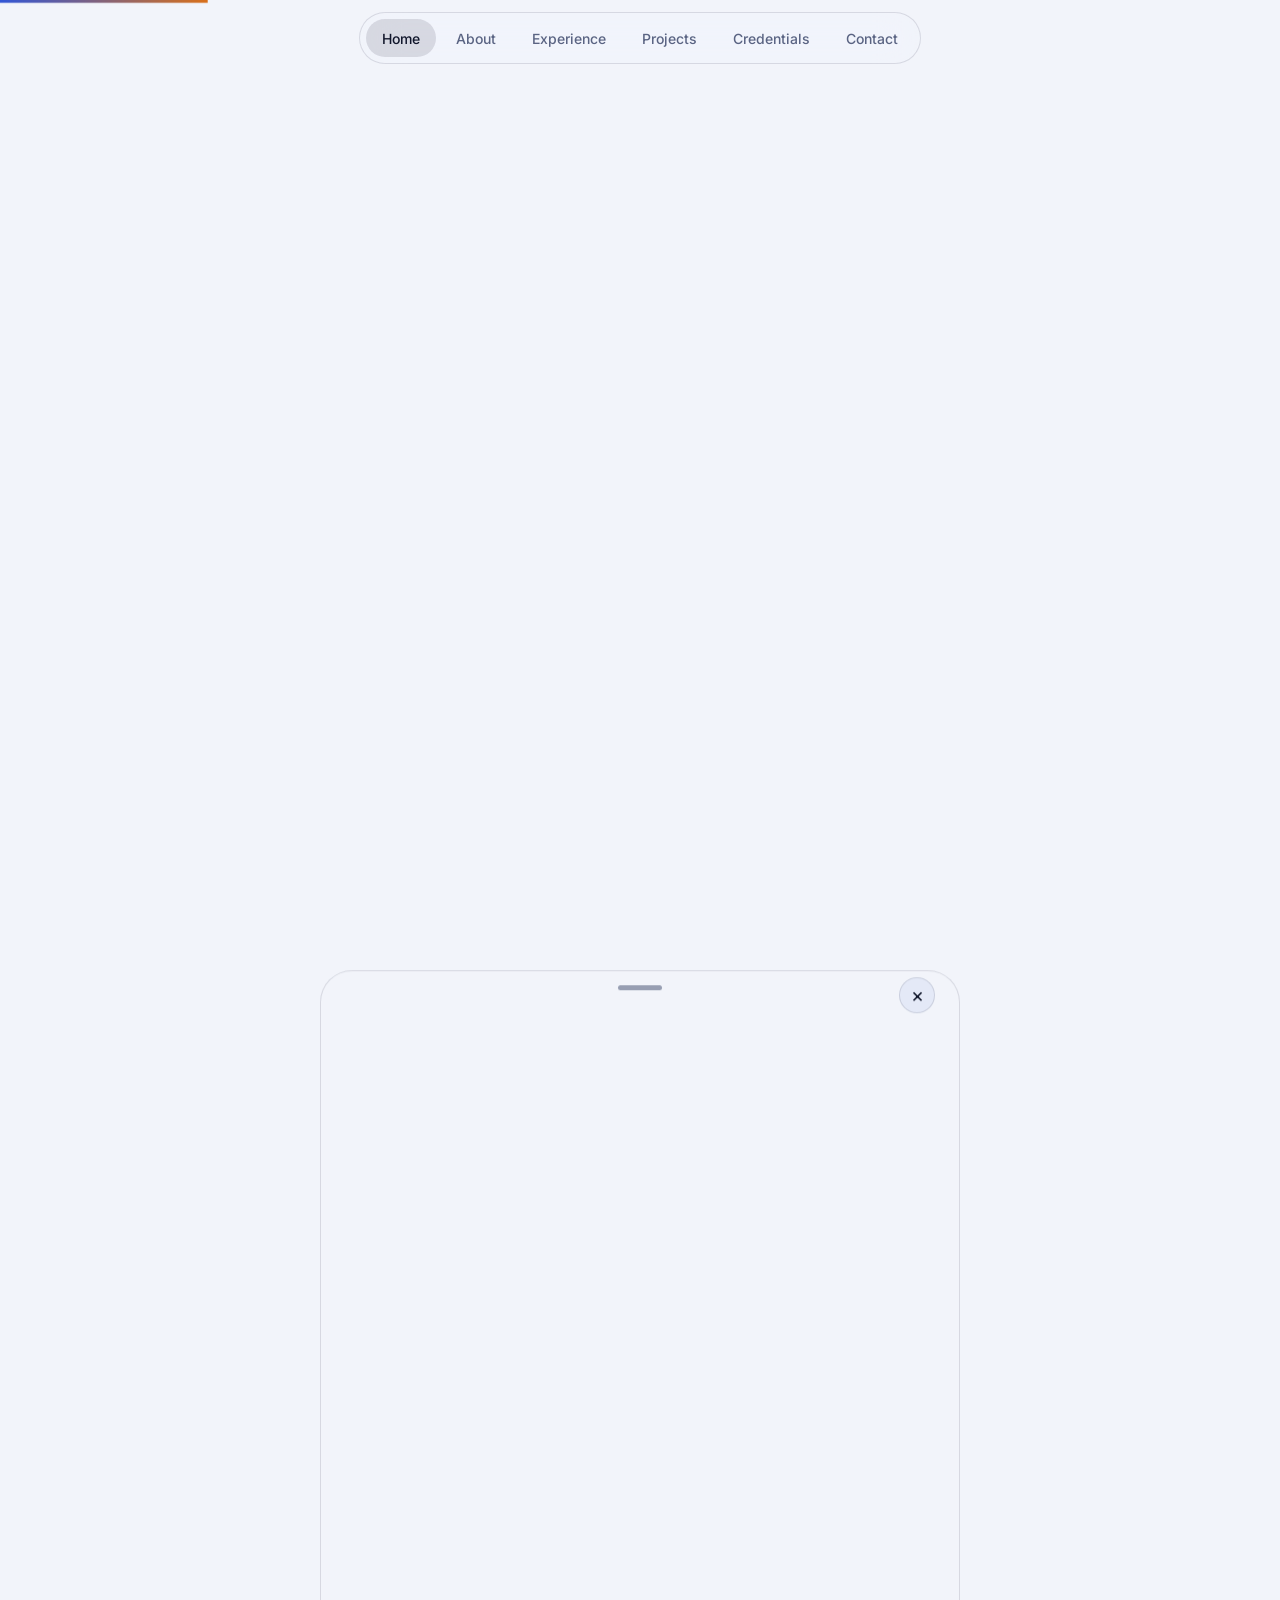
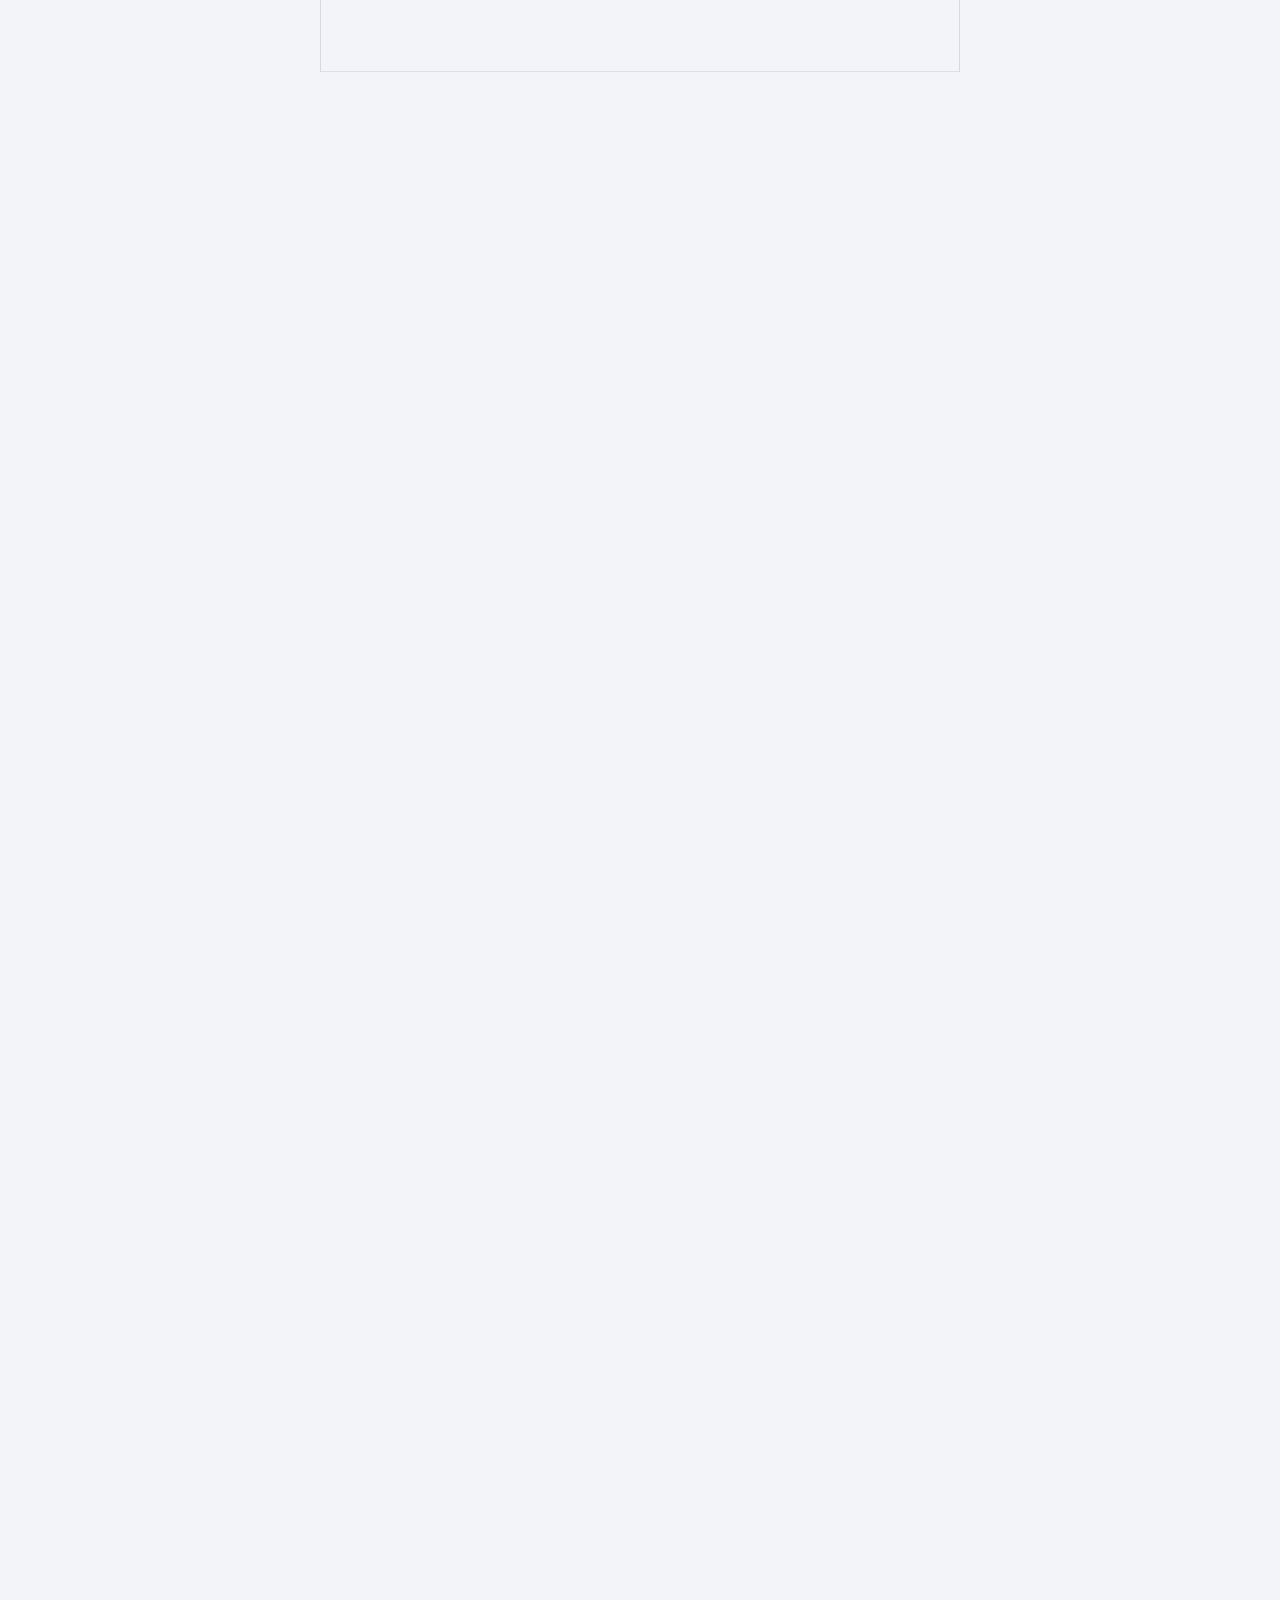
<file: index.html>
<!DOCTYPE html>
<html lang="en">
<head>
<meta charset="utf-8">
<meta name="viewport" content="width=device-width, initial-scale=1, viewport-fit=cover">
<link rel="icon" type="image/svg+xml" href="favicon.svg">
<link rel="icon" type="image/png" href="favicon.png">
<link rel="apple-touch-icon" href="favicon.png">
<title>Rohit Bokam · Software Developer</title>
<link href="https://fonts.googleapis.com/css2?family=Inter:wght@400;500;600;700;800&display=swap" rel="stylesheet">
<link rel="stylesheet" href="css/style.css">
</head>
<body>
<div id="pb" aria-hidden="true"></div>
<nav aria-label="Sections"><a class="press on hm" href="#top">Home</a><a class="press" href="#about">About</a><a class="press" href="#experience">Experience</a><a class="press" href="#projects">Projects</a><a class="press" href="#credentials">Credentials</a><a class="press" href="#contact">Contact</a></nav>
<main>
<section class="hero" id="top">
  <h1 aria-label="Rohit Bokam"><span class="w"><span style="--i:0">Rohit</span></span> <span class="w"><span class="gr" style="--i:1">Bokam</span></span></h1>
  <p class="sub"><b>Software Developer focused on AI and cybersecurity.</b> I build machine learning systems, secure web platforms and reliable web and mobile applications.</p>
  <p class="ty">I’m <span id="ty"></span><u></u></p>
  <div class="row"><a class="btn press" href="#projects">View projects</a><a class="btn g press" href="#contact">Contact me</a><a class="btn g press" href="https://drive.google.com/file/d/14zoorrHK1n_Wb71sExrd0mBfWKHSIjcf/view?usp=sharing" target="_blank" rel="noopener">View resume</a><a class="btn g press" href="https://github.com/Rohitbokam" target="_blank" rel="noopener">GitHub</a></div>
</section>

<section id="about"><h2 class="rv">About</h2>
<div class="about" style="grid-template-columns:1fr;max-width:860px"><p class="rv">I’m a Software Developer and cybersecurity enthusiast with experience building machine learning models, securing platforms, and creating seamless web experiences. My work spans AI-powered risk prediction systems, automated penetration testing platforms, Android applications, and scalable web applications.</p></div>
<p class="rv" style="color:var(--mute);margin:32px 0 0;max-width:760px;font-size:18px">I bridge the gap between innovation and security. My expertise includes Software Development, Python, Java, Web Development, Machine Learning, Cybersecurity, and UI/UX Design. I’m passionate about building impactful technology that solves real-world problems, whether it’s through startup innovation platforms or predictive healthcare models.</p></section>
<section id="skills"><h2 class="rv">Technical skills</h2><div class="grid">
<div class="row2 rv"><h3>Languages</h3><div class="skills sk"><span>Python</span><span>Java</span><span>Kotlin</span><span>JavaScript</span><span>HTML/CSS</span></div></div>
<div class="row2 rv"><h3>AI and data</h3><div class="skills sk"><span>Machine learning</span><span>Scikit-Learn</span><span>Pandas</span></div></div>
<div class="row2 rv"><h3>Web development</h3><div class="skills sk"><span>React</span><span>Node.js</span><span>MySQL</span><span>Selenium</span></div></div>
<div class="row2 rv"><h3>Mobile and cloud</h3><div class="skills sk"><span>Android</span><span>Jetpack Compose</span><span>Firebase</span></div></div>
<div class="row2 rv"><h3>Cybersecurity</h3><div class="skills sk"><span>Penetration testing</span><span>Vulnerability scanning</span><span>Network security</span><span>CI/CD security</span></div></div>
<div class="row2 rv"><h3>Tools and design</h3><div class="skills sk"><span>Git</span><span>Figma</span><span>UI/UX design</span></div></div>
</div></section>
<section id="experience"><h2 class="rv">Experience</h2>
<div class="tl rv"><div id="tp"></div>
<div class="it"><h3>Software Developer</h3><h4>Patra Corp · On-site · May 2026 – Oct 2026</h4><p>Built and maintained software features as part of an on-site engineering team, writing, testing, and debugging code to support reliable releases.</p><p>Collaborated with teammates to understand requirements, resolve defects, and improve overall application quality.</p><span class="tag">Software development</span><span class="tag">Debugging</span><span class="tag">Testing</span></div>
<div class="it"><h3>Artificial Intelligence Developer</h3><h4>Outlier · Remote, San Francisco, USA · Nov 2024 – Mar 2025</h4><p>Evaluated AI-generated code and responses for accuracy, effectiveness, and fit with what users need.</p><span class="tag">Python</span><span class="tag">Java</span></div>
<div class="it"><h3>Web Developer</h3><h4>Powerstorm · Hybrid, Visakhapatnam, India · Jun 2022 – Sep 2023</h4><p>Built and maintained responsive websites with HTML, CSS, JavaScript and databases. Added user-friendly features and improved performance.</p><span class="tag">HTML</span><span class="tag">CSS</span><span class="tag">JavaScript</span><span class="tag">MySQL</span></div>
</div></section>

<section id="projects"><h2 class="rv">Projects</h2><div class="grid" id="pg"></div></section>

<section id="credentials"><h2 class="rv">Credentials</h2>
<div class="grid">
<div class="sc rv"><h3>GRE · Jul 2025</h3><div class="big" data-c="330">0<small> / 340</small></div>
<div class="bar"><span>Verbal</span><i><b style="--w:.86"></b></i><span>161 · 86th</span></div><div class="bar"><span>Quantitative</span><i><b style="--w:.86"></b></i><span>169 · 86th</span></div><div class="bar"><span>Writing</span><i><b style="--w:.43"></b></i><span>3.5 · 43rd</span></div></div>
<div class="sc rv"><h3>Duolingo English Test · Sep 2025</h3><div class="big" data-c="120">0<small> / 160 · B2</small></div>
<div class="bar"><span>Speaking</span><i><b style="--w:.6875"></b></i><span>110</span></div><div class="bar"><span>Writing</span><i><b style="--w:.75"></b></i><span>120</span></div><div class="bar"><span>Reading</span><i><b style="--w:.71875"></b></i><span>115</span></div><div class="bar"><span>Listening</span><i><b style="--w:.8125"></b></i><span>130</span></div>
<a class="btn g press wbtn" style="padding:10px 20px;font-size:14px" href="https://certs.duolingo.com/9o4eqpg6tbhtatsf" target="_blank" rel="noopener">Verify certificate</a></div>
<div class="sc rv"><h3>LeetCode</h3>
<div class="lc"><div><div class="big" data-c="467">0<small> / 4101 solved</small></div><span>Rank 248,822</span></div></div>
<div class="bar"><span>Easy</span><i><b style="--w:.1015"></b></i><span>99 / 975</span></div><div class="bar"><span>Medium</span><i><b style="--w:.1113"></b></i><span>238 / 2139</span></div><div class="bar"><span>Hard</span><i><b style="--w:.1317"></b></i><span>130 / 987</span></div>
<a class="btn g press wbtn" style="padding:10px 20px;font-size:14px" href="https://leetcode.com/u/Rohitbokam/" target="_blank" rel="noopener">View LeetCode profile</a></div></div>

<h3 class="sub2 rv">Publication</h3>
<div class="row2 rv"><small>International Journal of Scientific Research in Engineering and Management · Vol. 9, No. 3 · March 2025<br>DOI: <a href="https://doi.org/10.55041/IJSREM42846" target="_blank" rel="noopener" style="text-decoration:underline">10.55041/IJSREM42846</a></small><h3>Predicting Heartstroke Using Machine Learning and Generative AI</h3><p>A hybrid ML and generative AI pipeline for stroke risk. It compares ensemble models with a GPT-based explanation module.</p><a class="btn g press wbtn" style="margin-top:16px;padding:10px 20px;font-size:14px" href="https://www.ijsrem.com/download/predicting-heartstroke-using-machine-learning-and-generative-ai" target="_blank" rel="noopener">Read the paper</a></div>

<h3 class="sub2 rv">Certifications</h3><div class="chips rv" id="certs"></div>

<h3 class="sub2 rv">Honors</h3>
<div class="hgrid rv"><div class="hc"><div class="hi"><svg width="22" height="22" viewBox="0 0 24 24" fill="none" stroke="currentColor" stroke-width="2" stroke-linecap="round" stroke-linejoin="round" aria-hidden="true"><circle cx="12" cy="9" r="6"/><path d="M8.5 14 7 22l5-3 5 3-1.5-8"/></svg></div><span class="tag a">2024</span><h3>Best NSS Volunteer</h3><small>National Service Scheme</small><p>Recognized for leadership and community impact across more than 2 years of service.</p></div>
<div class="hc"><div class="hi"><svg width="22" height="22" viewBox="0 0 24 24" fill="none" stroke="currentColor" stroke-width="2" stroke-linecap="round" stroke-linejoin="round" aria-hidden="true"><path d="M12 3l8 3v6c0 5-3.5 8-8 9-4.5-1-8-4-8-9V6z"/><path d="m9 12 2 2 4-4"/></svg></div><span class="tag a">2020</span><h3>Security Research Recognition</h3><small>GOG</small><p>Acknowledged for responsibly disclosing a critical vulnerability.</p></div></div>

<h3 class="sub2 rv">Volunteering</h3>
<div class="list rv"><div class="row2"><h3>Team Lead, National Service Scheme</h3><small>Oct 2022 – Mar 2025</small><p>Led awareness campaigns and community programs while managing student teams.</p></div>
<div class="row2"><h3>Community Volunteer, Muskurahat Foundation</h3><small>Aug – Sep 2023</small><p>Ran fundraising and outreach programs.</p></div>
<div class="row2"><h3>Fundraising Volunteer, InAmigos Foundation</h3><small>Jun 2023</small><p>Supported environmental and social initiatives through fundraising.</p></div></div>

</section>

<section class="contact" id="contact"><h2 class="rv">Contact</h2>
<div class="row rv"><a class="btn press" href="mailto:bokamroht@gmail.com">bokamroht@gmail.com</a><a class="btn g press" href="https://github.com/Rohitbokam" target="_blank" rel="noopener">GitHub</a><a class="btn g press" href="https://linkedin.com/in/rohit-bokam" target="_blank" rel="noopener">LinkedIn</a><a class="btn g press" href="https://leetcode.com/u/Rohitbokam/" target="_blank" rel="noopener">LeetCode</a></div></section>
</main>

<div id="veil"></div>
<div id="sheet" role="dialog" aria-modal="true" aria-label="Project details"><div class="gh"><div class="grab"></div><button class="x press" type="button" aria-label="Close project details">×</button></div><div id="sbody"></div></div>

<script src="js/script.js" defer></script>
</body>
</html>
</file>
<file: css/style.css>
:root{--bg:#0c0e13;--bg2:#161a22;--ink:#e9edf8;--mute:#8d96b3;--amber:#ffa24d;--blue:#6c93ff;--line:rgba(255,255,255,.1);--glass:rgba(18,24,48,.55);
box-sizing:border-box;padding-top:env(safe-area-inset-top,0px);padding-bottom:env(safe-area-inset-bottom,0px)}
@media (prefers-color-scheme:light){:root:not([data-theme="dark"]){--bg:#f2f4fa;--bg2:#e4e9f7;--ink:#10162b;--mute:#5a6483;--amber:#d9701a;--blue:#3256d6;--line:rgba(16,22,43,.12);--glass:rgba(242,244,250,.6)}}
:root[data-theme="light"]{--bg:#f2f4fa;--bg2:#e4e9f7;--ink:#10162b;--mute:#5a6483;--amber:#d9701a;--blue:#3256d6;--line:rgba(16,22,43,.12);--glass:rgba(242,244,250,.6)}
*,*::before,*::after{box-sizing:border-box}
html{scroll-behavior:smooth;scroll-padding-top:80px}
body{margin:0;background:var(--bg);color:var(--ink);font-family:Inter,-apple-system,system-ui,"Segoe UI",sans-serif;line-height:1.5;overflow-x:hidden;-webkit-font-smoothing:antialiased}
a{color:inherit;text-decoration:none}
:focus-visible{outline:2px solid var(--amber);outline-offset:3px;border-radius:8px}
.press{transition:transform 100ms ease-out;will-change:transform;cursor:pointer;touch-action:manipulation}
.press:active{transform:scale(.97)}
nav{position:fixed;top:calc(12px + env(safe-area-inset-top,0px));left:50%;transform:translateX(-50%);z-index:20;display:flex;gap:4px;padding:6px;border-radius:999px;background:var(--glass);backdrop-filter:blur(20px) saturate(180%);-webkit-backdrop-filter:blur(20px) saturate(180%);border:1px solid var(--line)}
nav a{padding:8px 16px;border-radius:999px;font-size:14px;font-weight:500;color:var(--mute)}
nav a:hover,nav a.on{color:var(--ink);background:var(--line)}
#bg{position:fixed;inset:0;width:100%;height:100%;z-index:0;opacity:.55;pointer-events:none}
#orb{position:fixed;left:0;top:0;width:380px;height:380px;margin:-190px 0 0 -190px;border-radius:50%;background:radial-gradient(circle,rgba(108,147,255,.28),rgba(255,162,77,.12) 50%,transparent 70%);z-index:0;pointer-events:none;will-change:transform}
main{position:relative;z-index:1}
section{max-width:1040px;margin:0 auto;padding:120px 24px}
.hero{min-height:100svh;display:flex;flex-direction:column;justify-content:center}
.hero p.k{color:var(--mute);font-size:18px;margin:0 0 20px}
h1{font-size:clamp(52px,12vw,140px);line-height:.95;letter-spacing:-.045em;margin:0;font-weight:800}
h1 .w{display:inline-block;overflow:hidden;vertical-align:top;padding-bottom:.08em}
h1 .w span{display:inline-block;transform:translateY(110%)}
.go h1 .w span{transform:none;transition:transform .9s cubic-bezier(.2,.9,.25,1.05) calc(var(--i)*90ms)}
.sub{font-size:clamp(20px,3vw,30px);letter-spacing:-.02em;max-width:640px;margin:28px 0 36px;color:var(--mute);opacity:0}
.go .sub{opacity:1;transition:opacity .8s .5s}
.sub b{color:var(--ink);font-weight:600}
.row{display:flex;gap:12px;flex-wrap:wrap}
.btn{display:inline-block;padding:14px 26px;border-radius:999px;font-weight:600;font-size:16px;background:var(--ink);color:var(--bg)}
.btn.g{background:transparent;color:var(--ink);border:1px solid var(--line)}
h2{font-size:clamp(36px,6vw,64px);letter-spacing:-.035em;line-height:1.05;margin:0 0 48px;font-weight:700}
.rv{opacity:0;transform:translateY(24px);transition:opacity .7s,transform .7s cubic-bezier(.2,.9,.25,1)}
.rv.in{opacity:1;transform:none}
.grid{display:grid;grid-template-columns:repeat(auto-fit,minmax(min(300px,100%),1fr));gap:20px}
.card{display:block;text-align:left;width:100%;font:inherit;color:inherit;padding:32px;border-radius:28px;background:linear-gradient(160deg,var(--bg2),transparent);border:1px solid var(--line)}
.card h3{font-size:28px;letter-spacing:-.025em;margin:16px 0 10px}
.card p{color:var(--mute);margin:0 0 20px}
.tag{display:inline-block;padding:4px 12px;border-radius:999px;font-size:13px;font-weight:600;background:var(--line);margin:0 6px 6px 0}
.tag.a{background:var(--amber);color:#1a1005}
.about{display:grid;grid-template-columns:1.3fr 1fr;gap:48px;align-items:start}
.about p{font-size:clamp(20px,2.6vw,28px);letter-spacing:-.02em;line-height:1.35;margin:0}
.stat{padding:22px 24px;border-radius:22px;border:1px solid var(--line);margin-bottom:12px}
.stat b{display:block;font-size:34px;letter-spacing:-.035em}
.stat span{color:var(--mute);font-size:14px}
.skills{display:flex;flex-wrap:wrap;gap:12px}
.skills span{padding:14px 22px;border-radius:999px;border:1px solid var(--line);font-size:18px;font-weight:500;letter-spacing:-.01em;transition:transform 100ms ease-out}
.skills span:active{transform:scale(.97)}
.contact{text-align:center;padding-bottom:160px}
.contact h2{font-size:clamp(44px,10vw,120px);letter-spacing:-.045em;margin-bottom:36px}
.contact .row{justify-content:center}
#veil{position:fixed;inset:0;background:rgba(0,0,0,.5);z-index:30;opacity:0;pointer-events:none}
#sheet{position:fixed;left:50%;bottom:0;width:min(640px,100%);margin-left:calc(min(640px,100%)/-2);height:78svh;z-index:31;background:var(--glass);backdrop-filter:blur(20px) saturate(180%);-webkit-backdrop-filter:blur(20px) saturate(180%);border:1px solid var(--line);border-radius:32px 32px 0 0;padding:14px 32px 32px;transform:translateY(110%);will-change:transform;touch-action:pan-y;overscroll-behavior:contain;overflow:auto}
#sheet .grab{width:44px;height:5px;border-radius:3px;background:var(--mute);opacity:.6;margin:0 auto 28px}
#sheet h3{font-size:40px;letter-spacing:-.035em;margin:0 0 12px}
#sheet p{color:var(--mute);font-size:18px}
#sheet li{margin:10px 0;font-size:17px}
@media (max-width:720px){.about{grid-template-columns:1fr}nav a{padding:8px 11px;font-size:13px}section{padding:96px 20px}}
@media (prefers-reduced-motion:reduce){h1 .w span{transform:none!important;transition:none!important}.rv{transform:none;transition:opacity .3s}#orb{display:none}html{scroll-behavior:auto}}

.tl{position:relative;padding-left:36px}.tl::before{content:"";position:absolute;left:7px;top:6px;bottom:6px;width:2px;background:var(--line)}
#tp{position:absolute;left:7px;top:6px;bottom:6px;width:2px;background:var(--amber);transform:scaleY(0);transform-origin:top}
.tl .it{position:relative;margin-bottom:44px}.tl .it::before{content:"";position:absolute;left:-36px;top:8px;width:16px;height:16px;border-radius:50%;background:var(--bg);border:2px solid var(--amber)}
.it h3{font-size:26px;letter-spacing:-.025em;margin:0}.it h4{margin:4px 0 10px;font-weight:500;color:var(--mute)}.it p{margin:0 0 8px;color:var(--mute);max-width:640px}
.sc{padding:28px;border-radius:28px;border:1px solid var(--line);background:linear-gradient(160deg,var(--bg2),transparent)}
.sc h3{margin:0;font-size:22px;letter-spacing:-.02em}.sc .big{font-size:64px;font-weight:800;letter-spacing:-.045em;line-height:1.1;margin:10px 0 18px}.sc .big small{font-size:20px;color:var(--mute);font-weight:500;letter-spacing:0}
.bar{display:grid;grid-template-columns:120px 1fr 90px;gap:12px;align-items:center;font-size:14px;margin:10px 0;color:var(--mute)}
.bar i{display:block;height:8px;border-radius:4px;background:var(--line);overflow:hidden}.bar i b{display:block;height:100%;background:linear-gradient(90deg,var(--blue),var(--amber));transform:scaleX(0);transform-origin:left;transition:transform 1.1s cubic-bezier(.2,.9,.25,1) .2s}.in .bar i b{transform:scaleX(var(--w))}
.chips{display:flex;flex-wrap:wrap;gap:10px}.chips a{padding:12px 18px;border-radius:18px;border:1px solid var(--line);font-weight:500}.chips a small{display:block;color:var(--mute);font-weight:400;font-size:13px}
.chips a:hover{border-color:var(--amber)}
.list{display:grid;gap:16px}.row2{padding:24px 28px;border-radius:24px;border:1px solid var(--line)}.row2 h3{margin:0 0 4px;font-size:21px;letter-spacing:-.02em}.row2 small{color:var(--mute);display:block;margin-bottom:8px}.row2 p{margin:0;color:var(--mute)}
section h2+.grid,section h2+.list,section h2+.chips{margin-top:0}
.sub2{margin:40px 0 16px;font-size:22px;letter-spacing:-.02em}
@media(max-width:720px){.bar{grid-template-columns:90px 1fr 70px}}
#pb{position:fixed;left:0;top:0;height:3px;width:100%;background:linear-gradient(90deg,var(--blue),var(--amber));transform:scaleX(0);transform-origin:left;z-index:40}
.shp{position:fixed;left:0;top:0;z-index:0;pointer-events:none;will-change:transform}
.shp.r{width:340px;height:340px;border-radius:50%;border:2px solid var(--blue);opacity:.35}
.shp.b{width:300px;height:300px;border-radius:38% 62% 55% 45%;background:linear-gradient(135deg,var(--amber),var(--blue));opacity:.18;filter:blur(30px)}
.shp.s{width:120px;height:120px;border:2px solid var(--amber);border-radius:22px;opacity:.4}
.shp.t{width:0;height:0;border-left:50px solid transparent;border-right:50px solid transparent;border-bottom:86px solid var(--blue);opacity:.2}
.mq{position:relative;z-index:1;overflow:hidden;white-space:nowrap;font-size:clamp(64px,15vw,200px);font-weight:800;letter-spacing:-.045em;line-height:1.05;color:transparent;-webkit-text-stroke:1.5px var(--mute);padding:20px 0}
.mq span{display:inline-block;will-change:transform}
.mq.f span{color:var(--ink);-webkit-text-stroke:0;opacity:.9}

#aur{position:fixed;inset:0;z-index:0;overflow:hidden;pointer-events:none}
#aur i{position:absolute;width:60vmax;height:60vmax;border-radius:50%;filter:blur(100px);opacity:.32;will-change:transform}
#aur i:nth-child(1){left:-15vmax;top:-10vmax;background:var(--blue)}
#aur i:nth-child(2){right:-20vmax;top:25vh;background:var(--amber);opacity:.2}
#aur i:nth-child(3){left:20vw;bottom:-30vmax;background:#9b6bff;opacity:.28}
#grid{position:fixed;left:-50%;right:-50%;bottom:0;height:55vh;z-index:0;overflow:hidden;pointer-events:none;transform:perspective(420px) rotateX(64deg);transform-origin:50% 100%;-webkit-mask-image:linear-gradient(transparent,#000 75%);mask-image:linear-gradient(transparent,#000 75%);opacity:.7}
#gin{position:absolute;left:0;right:0;top:-60px;bottom:0;background-image:linear-gradient(var(--line) 1px,transparent 1px),linear-gradient(90deg,var(--line) 1px,transparent 1px);background-size:60px 60px;will-change:transform}
h1 .gr{background:linear-gradient(100deg,var(--ink) 20%,var(--amber) 45%,var(--blue) 70%,var(--ink) 95%);background-size:250% 100%;-webkit-background-clip:text;background-clip:text;color:transparent;animation:sh 7s linear infinite}
@keyframes sh{to{background-position:-250% 0}}
.bw{display:inline-block;opacity:0;filter:blur(10px);transform:translateY(14px)}
.go .bw{opacity:1;filter:none;transform:none;transition:opacity .8s,filter .8s,transform .8s cubic-bezier(.2,.9,.25,1);transition-delay:calc(.5s + var(--j)*55ms)}
.ty{font-size:20px;color:var(--mute);margin:-8px 0 28px;min-height:30px}.ty span{color:var(--amber);font-weight:600}
.ty u{display:inline-block;width:2px;height:1em;background:var(--amber);margin-left:3px;vertical-align:-3px;animation:bl 1s steps(1) infinite}@keyframes bl{50%{opacity:0}}
.wd{display:inline-block;white-space:nowrap}
.ch{display:inline-block;opacity:0;transform:translateY(70%) rotate(8deg);transition:transform .7s cubic-bezier(.2,.9,.25,1.2),opacity .5s;transition-delay:calc(var(--c)*28ms)}
.in .ch{opacity:1;transform:none}
#say{padding:60px 24px 20px}#sc{font-size:clamp(30px,5.4vw,64px);line-height:1.12;letter-spacing:-.035em;font-weight:700;margin:0}
.sw{display:inline-block;opacity:.14}
@media (prefers-reduced-motion:reduce){.ch,.bw,.sw{opacity:1;transform:none;filter:none;transition:none}h1 .gr{animation:none}#grid{display:none}}
#gl{position:fixed;right:-6vw;top:50%;width:min(78vmin,700px);height:min(78vmin,700px);margin-top:calc(min(78vmin,700px)/-2);z-index:0;pointer-events:none;will-change:transform,opacity}
#ln{position:fixed;inset:0;width:100%;height:100%;z-index:0;pointer-events:none}
#ln path{fill:none;stroke-width:1.6;stroke-linecap:round}
.card{background-image:radial-gradient(380px circle at var(--mx,50%) var(--my,0%),rgba(108,147,255,.2),transparent 60%),linear-gradient(160deg,var(--bg2),transparent)}
@media(max-width:720px){#gl{opacity:.5}}
#orb{opacity:.45}
.sk span{font-size:15px;padding:8px 14px}.sk{margin-top:14px;gap:8px}
#wash,@media (prefers-color-scheme:light){:root:not([data-theme="dark"]) }

/* responsive: all screen sizes */
html{overflow-x:clip}
nav{max-width:calc(100vw - 16px);overflow-x:auto;scrollbar-width:none;-webkit-overflow-scrolling:touch}
nav::-webkit-scrollbar{display:none}
nav a{white-space:nowrap;min-height:38px;display:flex;align-items:center}
#about,#skills,#experience,#projects,#contact{min-height:100vh;min-height:100svh;display:flex;flex-direction:column;justify-content:center}
.btn{max-width:100%;text-align:center;overflow-wrap:anywhere}
.stat b{font-size:clamp(24px,6.5vw,34px);overflow-wrap:anywhere}
#sheet .gh{touch-action:none;cursor:grab;position:relative;margin:-14px -32px 12px;padding:14px 32px 16px}
#sheet .gh .grab{margin:0 auto}
#sheet .x{position:absolute;right:24px;top:6px;width:36px;height:36px;border-radius:50%;border:1px solid var(--line);background:var(--bg2);color:var(--ink);font:inherit;font-size:20px;line-height:1;cursor:pointer}
@media (min-width:1500px){section{max-width:1240px}}
@media (max-width:520px){.hm{display:none}nav{gap:2px;padding:5px}nav a{padding:7px 8px;font-size:12px;min-height:36px}.card{padding:24px}.card h3{font-size:24px}.sc{padding:22px}.sc .big{font-size:52px}.row2{padding:20px}.it h3{font-size:22px}h2{margin-bottom:32px}#sheet{height:86svh;padding:14px 20px 24px}#sheet h3{font-size:30px}#sheet p{font-size:16px}#sheet .gh{margin:-14px -20px 12px;padding:14px 20px 16px}#sheet .x{right:14px}.bar{grid-template-columns:70px 1fr 84px;font-size:13px}.skills span{font-size:15px;padding:10px 16px}.chips a{padding:10px 14px}}
@media (max-width:360px){nav{gap:0}nav a{padding:7px 6px;font-size:11.5px}h1{font-size:44px}}
@media (max-height:520px) and (orientation:landscape){#about,#skills,#experience,#projects,#contact{min-height:auto}#sheet{height:92svh}.hero{min-height:auto;padding-top:96px}}
.lc{display:flex;align-items:center;gap:20px;margin:10px 0 18px;flex-wrap:wrap}.lc .big{margin:0;font-size:52px}.lc span{color:var(--mute);font-size:14px}
.rp{stroke-dasharray:326.7;stroke-dashoffset:326.7;stroke-linecap:round;transition:stroke-dashoffset 1.4s cubic-bezier(.2,.9,.25,1) .2s}.in .rp{stroke-dashoffset:289.5}
@media (prefers-reduced-motion:reduce){.rp{transition:none}}
.bar span:last-child{white-space:nowrap;text-align:right}
.mt{display:grid;grid-template-columns:repeat(auto-fit,minmax(120px,1fr));gap:10px;margin:18px 0}.mt div{padding:14px;border-radius:16px;border:1px solid var(--line)}.mt b{display:block;font-size:24px;letter-spacing:-.03em}.mt span{font-size:13px;color:var(--mute)}
#sheet .bl{padding-left:20px;color:var(--mute)}#sheet .bl li{font-size:16px;margin:12px 0}
#sheet{background:color-mix(in srgb,var(--bg) 90%,transparent)}
.chips{display:grid;grid-template-columns:1fr;gap:12px}
@media (min-width:560px){.chips{grid-template-columns:repeat(2,minmax(0,1fr))}}
@media (min-width:900px){.chips{grid-template-columns:repeat(3,minmax(0,1fr))}}
.chips a{position:relative;display:flex;flex-direction:column;justify-content:center;align-items:flex-start;text-align:left;min-height:84px;padding:16px 48px 16px 20px;border-radius:20px;line-height:1.3}
.chips a small{margin-top:4px}
.chips a::after{content:"↗";position:absolute;right:20px;top:50%;transform:translateY(-50%);color:var(--mute);transition:transform .2s,color .2s}
.chips a:hover::after{color:var(--amber);transform:translate(3px,-65%)}
.hgrid{display:grid;grid-template-columns:repeat(auto-fit,minmax(min(300px,100%),1fr));gap:16px}
.hc{padding:26px;border-radius:24px;border:1px solid var(--line);background:linear-gradient(160deg,var(--bg2),transparent)}
.hi{width:44px;height:44px;border-radius:14px;display:grid;place-items:center;background:var(--amber);color:#1a1005;margin-bottom:16px}
.hc h3{margin:10px 0 4px;font-size:21px;letter-spacing:-.02em}.hc small{display:block;color:var(--mute);margin-bottom:10px}.hc p{margin:0;color:var(--mute)}
.btn.wbtn{background:#ffffff;color:#10162b;border:1px solid rgba(16,22,43,.18)}
.btn.wbtn:hover{background:#f1f4fa}
.sc{display:flex;flex-direction:column}
.sc>.wbtn{margin-top:auto;align-self:flex-start}
.sc>.bar:last-of-type{margin-bottom:20px}
.sc .bar{grid-template-columns:96px 1fr 84px;gap:8px}
</file>
